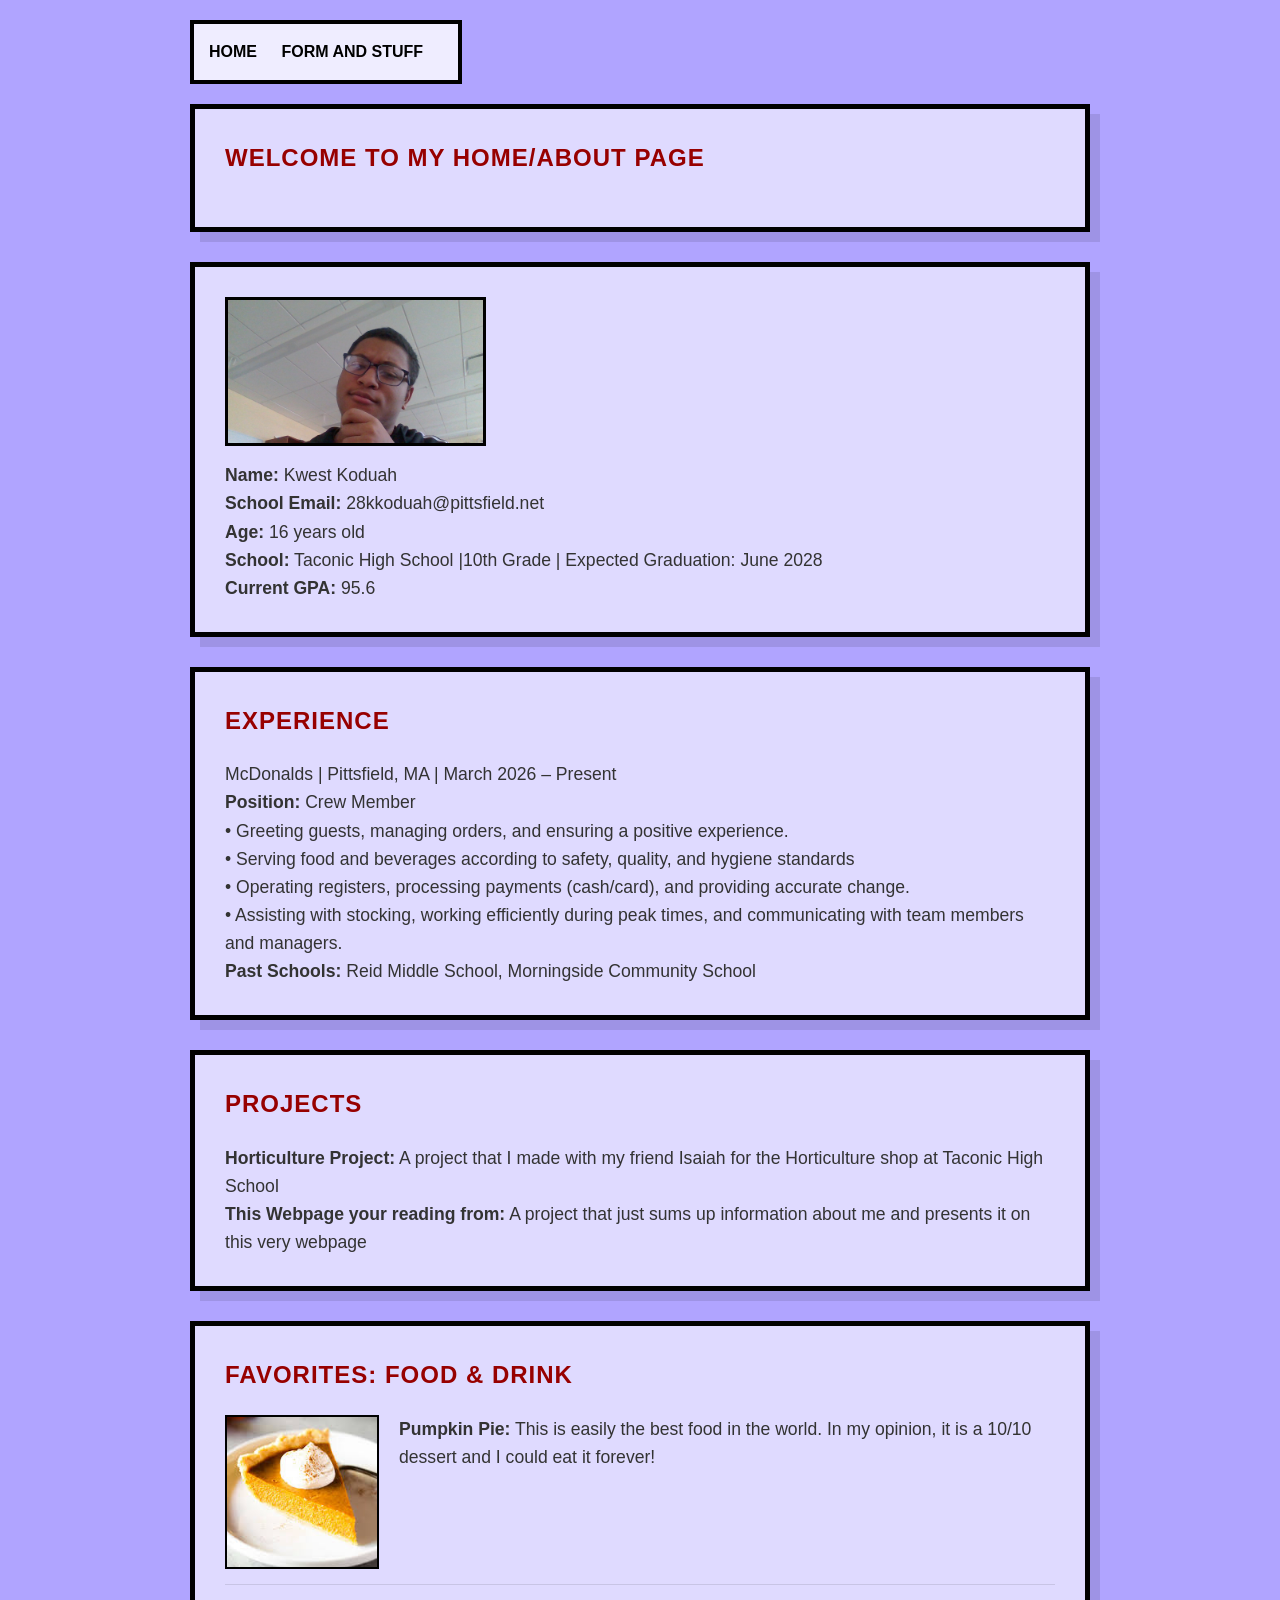
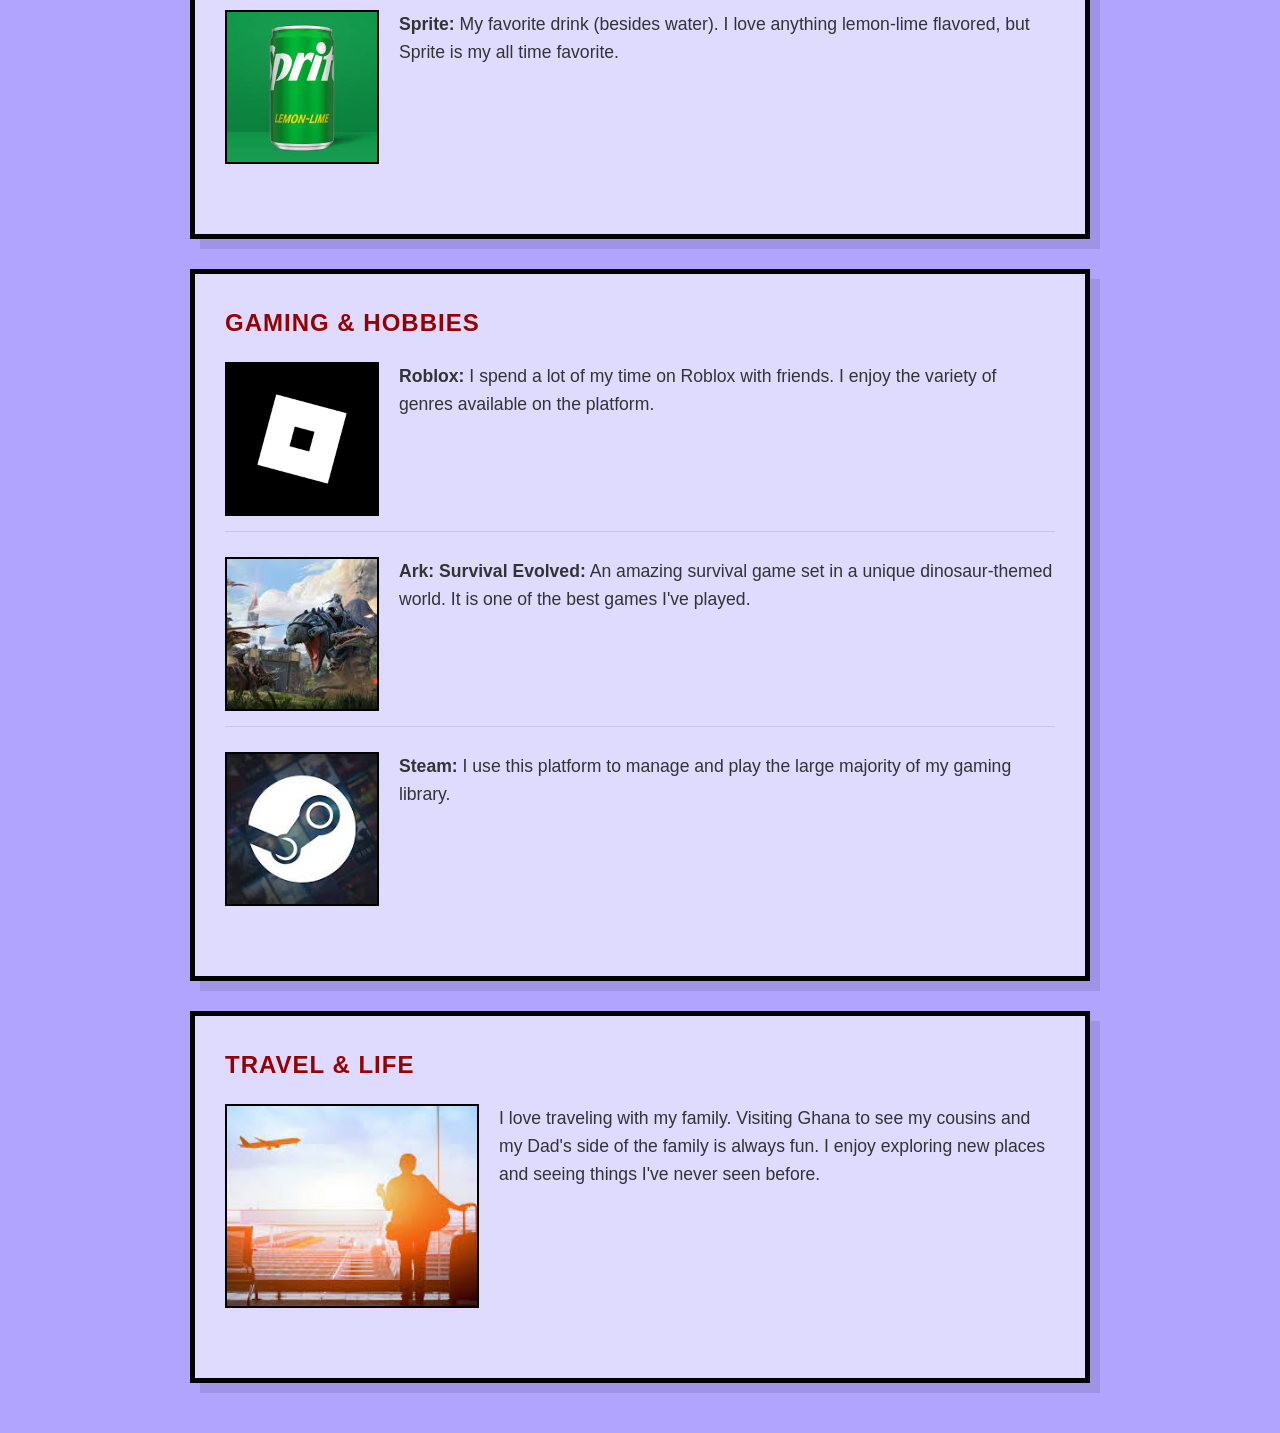
<file: index.html>
<!DOCTYPE html>
<html lang="en">
<head>
    <meta charset="UTF-8">
    <meta name="viewport" content="width=device-width, initial-scale=1.0">
    <title>Kwest's Webpage</title>

    <style>
        a:link {
            color: black;
            text-decoration: none;
        }

        a:visited {
            color: purple;
        }

        a:hover {
            color: red;
        }

        body {
            font-family: 'Segoe UI', Tahoma, Geneva, Verdana, sans-serif;
            background-color: #b0a4ff;
            margin: 0;
            padding: 20px;
            color: #333;
            line-height: 1.6;
        }

        nav {
            background-color: rgba(255, 255, 255, 0.8);
            padding: 15px;
            border: 4px solid #000;
            margin-bottom: 20px;
            display: inline-block;
        }

        nav a {
            font-weight: bold;
            margin-right: 20px;
            text-transform: uppercase;
        }

        .container {
            max-width: 900px;
            margin: 0 auto;
        }

        section {
            background-color: rgba(255, 255, 255, 0.6);
            border: 5px solid #000;
            padding: 30px;
            margin-bottom: 30px;
            box-shadow: 10px 10px 0px rgba(0,0,0,0.1);
        }

        h1, h2 {
            margin-top: 0;
            color: #970000;
            text-transform: uppercase;
            letter-spacing: 1px;
        }

        .profile-img {
            border: 3px solid #000;
            display: block;
            margin-bottom: 15px;
        }

        .item-group {
            display: flex;
            align-items: flex-start;
            gap: 20px;
            margin-bottom: 25px;
            border-bottom: 1px solid rgba(0,0,0,0.1);
            padding-bottom: 15px;
        }

        .item-group:last-child {
            border-bottom: none;
        }

        .item-group img {
            border: 2px solid #000;
            object-fit: cover;
            flex-shrink: 0;
        }

        p {
            font-size: 1.1rem;
            margin: 0;
        }
    </style>
</head>

<body>
<div class="container">

    <nav>
        <a href="index.html">Home</a>
        <a href="test.html">Form and Stuff</a>
    </nav>

    <section>
        <h1>Welcome to my Home/About Page</h1>
    </section>

    <section>
        <img src="./assets/IMG_20251016_114409.jpg" alt="Kwest Koduah" width="255" class="profile-img">
        <p><strong>Name:</strong> Kwest Koduah</p>
        <p><strong>School Email:</strong> 28kkoduah@pittsfield.net</p>
        <p><strong>Age:</strong> 16 years old</p>
        <p><strong>School:</strong> Taconic High School |10th Grade | Expected Graduation: June 2028</p>
        <p><strong>Current GPA:</strong> 95.6</p>
    </section>

    <section>
        <h1>Experience</h1>
        <p>McDonalds | Pittsfield, MA | March 2026 – Present</p>
        <p><strong>Position:</strong> Crew Member</p>
        <p>• Greeting guests, managing orders, and ensuring a positive experience.</p>
        <p>• Serving food and beverages according to safety, quality, and hygiene standards</p>
        <p>• Operating registers, processing payments (cash/card), and providing accurate change.</p>
        <p>• Assisting with stocking, working efficiently during peak times, and communicating with team members and managers.</p>
        <p><strong>Past Schools:</strong> Reid Middle School, Morningside Community School</p>
    </section>

    <section>
        <h1>Projects</h1>
        <p><strong>Horticulture Project:</strong> A project that I made with my friend Isaiah for the Horticulture shop at Taconic High School</p>
        <p><strong>This Webpage your reading from:</strong> A project that just sums up information about me and presents it on this very webpage</p>
    </section>

    <section>
        <h2>Favorites: Food & Drink</h2>

        <div class="item-group">
            <img src="./assets/download (5).jpeg" height="150" width="150" alt="Pumpkin Pie">
            <p><strong>Pumpkin Pie:</strong> This is easily the best food in the world. In my opinion, it is a 10/10 dessert and I could eat it forever!</p>
        </div>

        <div class="item-group">
            <img src="./assets/download (1).jpeg" height="150" width="150" alt="Sprite">
            <p><strong>Sprite:</strong> My favorite drink (besides water). I love anything lemon-lime flavored, but Sprite is my all time favorite.</p>
        </div>
    </section>

    <section>
        <h2>Gaming & Hobbies</h2>

        <div class="item-group">
            <img src="./assets/download.png" height="150" width="150" alt="Roblox">
            <p><strong>Roblox:</strong> I spend a lot of my time on Roblox with friends. I enjoy the variety of genres available on the platform.</p>
        </div>

        <div class="item-group">
            <img src="./assets/download.jpeg" height="150" width="150" alt="Ark">
            <p><strong>Ark: Survival Evolved:</strong> An amazing survival game set in a unique dinosaur-themed world. It is one of the best games I've played.</p>
        </div>

        <div class="item-group">
            <img src="./assets/download (6).jpeg" height="150" width="150" alt="Steam">
            <p><strong>Steam:</strong> I use this platform to manage and play the large majority of my gaming library.</p>
        </div>
    </section>

    <section>
        <h2>Travel & Life</h2>
        <div class="item-group">
            <img src="./assets/download (2).jpeg" height="200" width="250" alt="Travel">
            <p>I love traveling with my family. Visiting Ghana to see my cousins and my Dad's side of the family is always fun. I enjoy exploring new places and seeing things I've never seen before.</p>
        </div>
    </section>

</div>
</body>
</html>
</file>
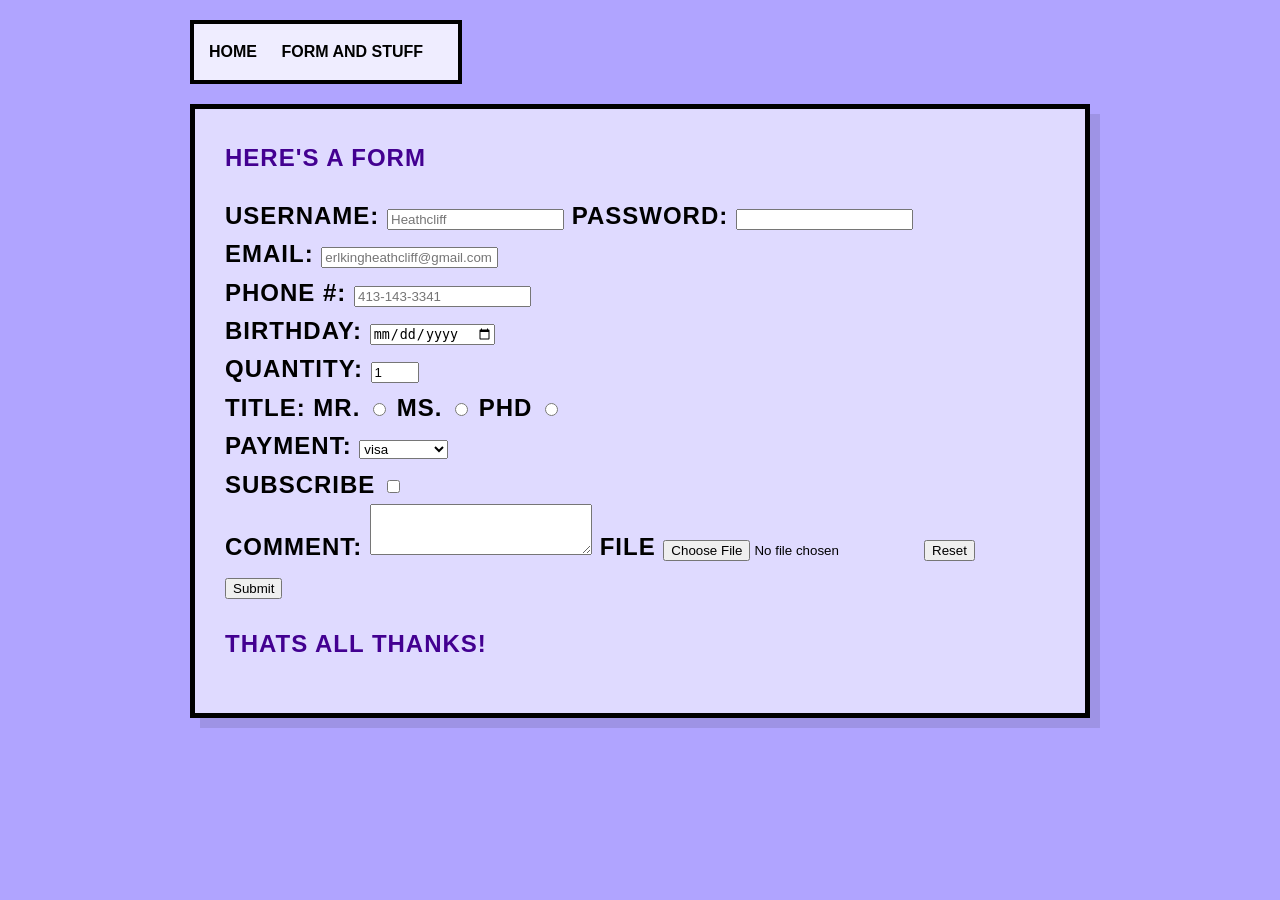
<file: test.html>
<!DOCTYPE html>
<html lang="en">
<head>
    <meta charset="UTF-8">
    <meta name="viewport" content="width=device-width, initial-scale=1.0">
    <title>Kwest's Homepage | About</title>
    <style>
        /* General Page Setup */
        body {
            font-family: 'Segoe UI', Tahoma, Geneva, Verdana, sans-serif;
            background-color: #b0a4ff;
            margin: 0;
            padding: 20px;
            color: #333;
            line-height: 1.6;
        }

        /* Navigation Bar */
        nav {
            background-color: rgba(255, 255, 255, 0.8);
            padding: 15px;
            border: 4px solid #000;
            margin-bottom: 20px;
            display: inline-block;
        }

        nav a {
            color: black;
            text-decoration: none;
            font-weight: bold;
            margin-right: 20px;
            text-transform: uppercase;
        }

        nav a:hover {
            color: red;
        }

        /* Main Content Container */
        .container {
            max-width: 900px;
            margin: 0 auto;
        }

        /* Section Styling (Replaces the .box classes) */
        section {
            background-color: rgba(255, 255, 255, 0.6);
            border: 5px solid #000;
            padding: 30px;
            margin-bottom: 30px;
            box-shadow: 10px 10px 0px rgba(0,0,0,0.1); /* Adds a formal 'pop' */
        }

        h1, h2 {
            margin-top: 0;
            color: #970000;
            text-transform: uppercase;
            letter-spacing: 1px;
        }

        /* Image and Gallery Styling */
        .profile-img {
            border: 3px solid #000;
            display: block;
            margin-bottom: 15px;
        }

        .item-group {
            display: flex;
            align-items: flex-start;
            gap: 20px;
            margin-bottom: 25px;
            border-bottom: 1px solid rgba(0,0,0,0.1);
            padding-bottom: 15px;
        }

        .item-group:last-child {
            border-bottom: none;
        }

        .item-group img {
            border: 2px solid #000;
            object-fit: cover;
            flex-shrink: 0; /* Prevents images from squishing */
        }

        p {
            font-size: 1.1rem;
            margin: 0;
        }
    </style>
    </head>
    <body>
<title> Kwest's Webpage</title>
<link rel="stylesheet" href="styles.css">
</head>
<body>
<div class="container">
        
        <nav>
            <a href="index.html">Home</a>
            <!-- <a href="about.html">About</a> -->
            <a href="test.html">Form and Stuff</a>
        </nav>

        <section>
            <h1>Here's a form</h1>
<h1 style="color: black;" class="box">
<form action="index.php" method="POST" encrypt="multipart/form-data">

    <label for="username">Username:</label>
    <input type="text" id="username" minlength="6" placeholder="Heathcliff" maxlength="15" required>

    <label for="password">Password:</label>
    <input type="password" id="password"><br>

    <label for="email">Email:</label>
    <input type="email" id="email" placeholder="erlkingheathcliff@gmail.com" required><br>

    <label for="phone">Phone #:</label>
    <input type="tel" id="phone" placeholder="413-143-3341" pattern="[0-9]{3}-[0-9]{3}-[0-9]{4}"><br>

    <label for="bday">Birthday:</label>
    <input type="date" id="bday"><br>

    <label for="quantity">Quantity:</label>
    <input type="number" id="quantity" min="0" max="99" value="1"><br>

    <label for="title">Title:</label>
    
    <label for="Mr.">Mr.</label>
    <input type="radio" id="Mr." value="Mr." name="title">     
    <label for="Ms.">Ms.</label>
    <input type="radio" id="Ms." value="Ms."  name="title">
    <label for="PhD">PhD </label>
    <input type="radio" id="PhD" value="PhD"  name="title"><br>

    <label for="payment">Payment:</label>
    <select>
        <option value="visa">visa</option>
        <option value="mastercard">mastercard</option>
        <option value="giftcard">giftcard</option>
    </select><br>

    <label for="subscribe">subscribe</label>
    <input type="checkbox" id="subscribe"><br>

    <label for="comment">comment:</label>
    <textarea id="comment" rows="3" cols="25"></textarea>

    
    <label for="file">file</label>
    <input type="file" id="file" accept="image/png, image/jpeg">

    <input type="reset"><br>
    <input type="submit">

</form>
</h1>
<footer style="color: rgb(0, 83, 192);"><h1>Thats all thanks!</h1></footer>
</div>
    </body>
</html>
</file>
<file: styles.css>
h1 {
    color: rgb(67, 0, 145);
}
</file>
